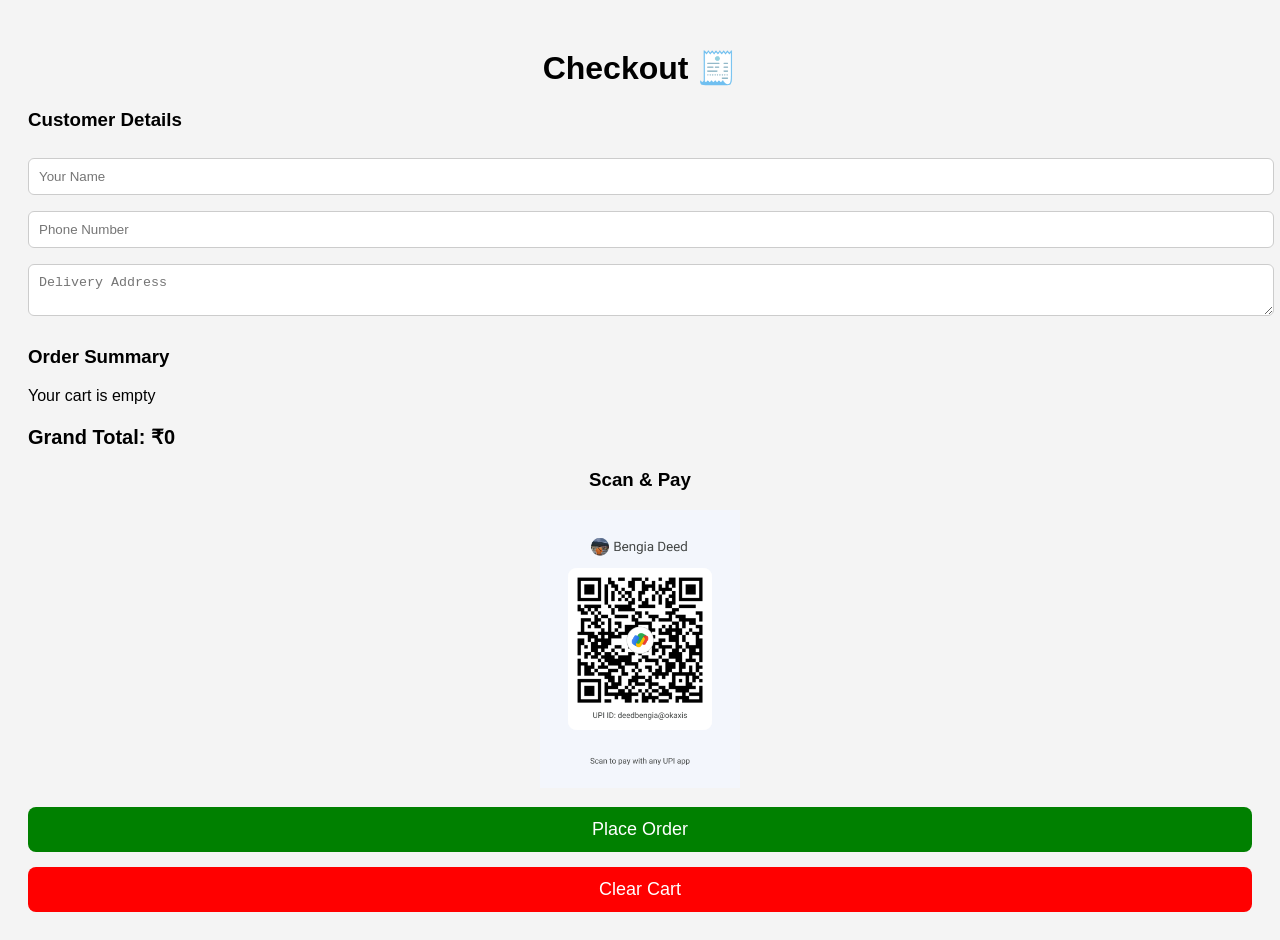
<file: cart.html>
<!DOCTYPE html>
<html>
<head>
    <title>Checkout - Foodie Hub</title>
    <meta name="viewport" content="width=device-width, initial-scale=1.0">
    <style>
        body{
            font-family: Arial;
            background:#f4f4f4;
            padding:20px;
        }
        h1{
            text-align:center;
        }
        input, textarea{
            width:100%;
            padding:10px;
            margin:8px 0;
            border-radius:6px;
            border:1px solid #ccc;
        }
        .item{
            background:white;
            padding:15px;
            margin:10px 0;
            border-radius:8px;
        }
        .total{
            font-size:20px;
            font-weight:bold;
            margin-top:20px;
        }
        button{
            width:100%;
            padding:12px;
            font-size:18px;
            border:none;
            border-radius:8px;
            margin-top:15px;
            cursor:pointer;
        }
        .orderBtn{
            background:green;
            color:white;
        }
        .clearBtn{
            background:red;
            color:white;
        }
        .qr{
            text-align:center;
            margin-top:20px;
        }
        .qr img{
            width:200px;
        }
    </style>
</head>

<body>

<h1>Checkout 🧾</h1>

<h3>Customer Details</h3>
<input type="text" id="name" placeholder="Your Name" required>
<input type="text" id="phone" placeholder="Phone Number" required>
<textarea id="address" placeholder="Delivery Address" required></textarea>

<h3>Order Summary</h3>
<div id="cartItems"></div>

<p class="total">Grand Total: ₹<span id="grandTotal">0</span></p>

<div class="qr">
    <h3>Scan & Pay</h3>
    <img src="qr.png" alt="QR Code">
</div>

<button class="orderBtn" onclick="sendWhatsApp()">Place Order</button>
<button class="clearBtn" onclick="clearCart()">Clear Cart</button>

<script>
let cart = JSON.parse(localStorage.getItem("cart")) || [];
let container = document.getElementById("cartItems");
let grandTotal = 0;

function displayCart(){
    container.innerHTML = "";
    grandTotal = 0;

    if(cart.length === 0){
        container.innerHTML = "<p>Your cart is empty</p>";
        document.getElementById("grandTotal").innerText = 0;
        return;
    }

    cart.forEach(item => {
        let itemTotal = item.price * item.quantity;
        grandTotal += itemTotal;

        container.innerHTML += `
            <div class="item">
                <h4>${item.name}</h4>
                <p>${item.quantity} x ₹${item.price} = ₹${itemTotal}</p>
            </div>
        `;
    });

    document.getElementById("grandTotal").innerText = grandTotal;
}

function clearCart(){
    localStorage.removeItem("cart");
    cart = [];
    displayCart();
}

function sendWhatsApp(){
    let name = document.getElementById("name").value;
    let phone = document.getElementById("phone").value;
    let address = document.getElementById("address").value;

    if(name=="" || phone=="" || address==""){
        alert("Please fill all customer details!");
        return;
    }

    if(cart.length === 0){
        alert("Cart is empty!");
        return;
    }

    let orderId = "FH" + Math.floor(Math.random()*100000);

    let message = "🧾 *Foodie Hub Order* %0A";
    message += "Order ID: " + orderId + "%0A%0A";
    message += "👤 Name: " + name + "%0A";
    message += "📞 Phone: " + phone + "%0A";
    message += "📍 Address: " + address + "%0A%0A";
    message += "🛒 Items:%0A";

    cart.forEach(item => {
        message += item.name + " x " + item.quantity + " = ₹" + (item.price * item.quantity) + "%0A";
    });

    message += "%0A💰 Grand Total: ₹" + grandTotal;

    window.open("https://wa.me/919363734907?text=" + message, "_blank");

    clearCart();
    alert("Order Sent Successfully!");
}

displayCart();
</script>

</body>
</html>
</file>
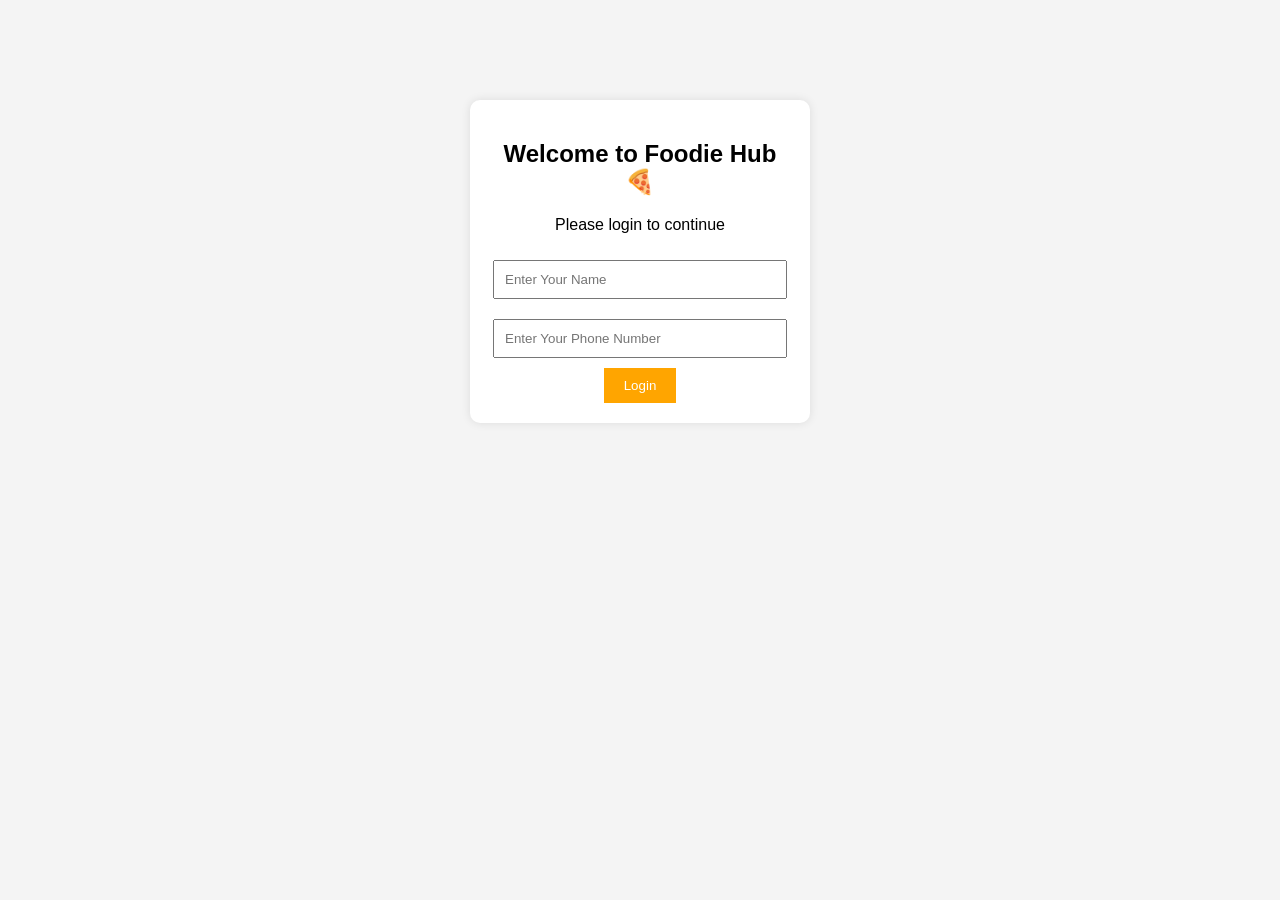
<file: login.html>
<!DOCTYPE html>
<html>
<head>
    <title>Login - Foodie Hub</title>
    <link rel="stylesheet" href="css/style.css">
</head>
<body>

<div class="login-container">
    <h2>Welcome to Foodie Hub 🍕</h2>
    <p>Please login to continue</p>

    <input type="text" id="name" placeholder="Enter Your Name" required>
    <input type="tel" id="phone" placeholder="Enter Your Phone Number" required>

    <button onclick="loginUser()">Login</button>
</div>

<script src="js/script.js"></script>
</body>
</html>
</file>
<file: css/style.css>
body {
    margin: 0;
    font-family: Arial, sans-serif;
    background: #f4f4f4;
}

.login-container {
    width: 300px;
    margin: 100px auto;
    padding: 20px;
    background: white;
    text-align: center;
    border-radius: 10px;
    box-shadow: 0 0 10px rgba(0,0,0,0.1);
}

.login-container input {
    width: 90%;
    padding: 10px;
    margin: 10px 0;
}

.login-container button {
    padding: 10px 20px;
    background: orange;
    border: none;
    color: white;
    cursor: pointer;
}
</file>
